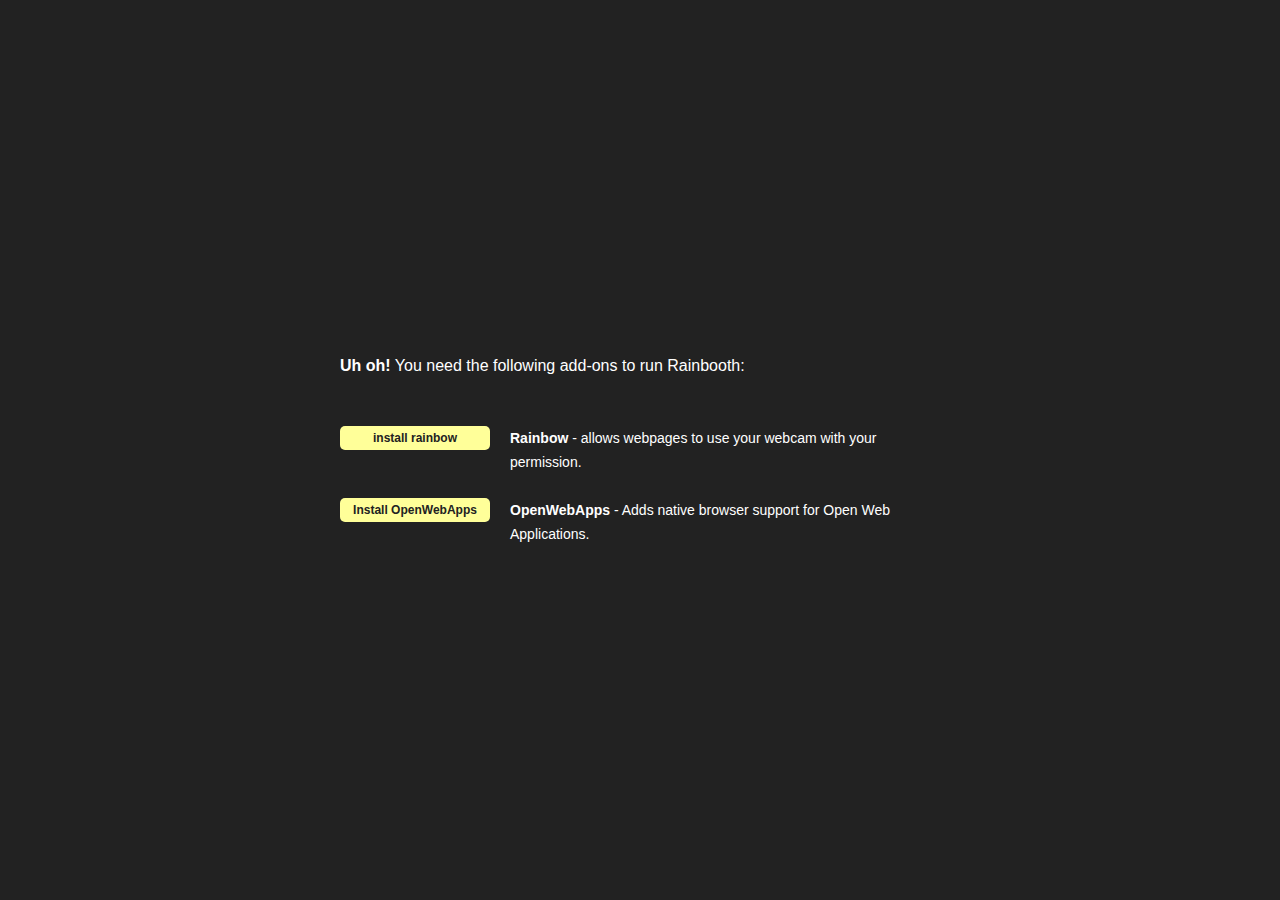
<file: index.html>
<!DOCTYPE html>
<html>
<head>
    
    <title>RainBooth&trade;</title>
    
    <meta name="viewport" content="initial-scale=1.0; maximum-scale=1.0; width=device-width;">
    
    <link rel="stylesheet" href="style.css" type="text/css" media="screen">
    <link rel="icon" type="image/x-icon" href="favicon.png">
    
    <script src="js/jquery-1.5.1.min.js" type="text/javascript" charset="utf-8"></script>

    <script type="text/javascript">
    $(document).ready(function() {
            
        var rb = false;
        var ow = false;
        
        if (window.navigator.service && window.navigator.service.media) {
            rb = true;
        }
        if (window.navigator.apps && window.navigator.apps.invokeService) {
            ow = true;
        }
        
        if (!rb || !ow) {
            $("#adtext").css("display", "block");
            if (!rb) $("#rainbow_getit").css("display", "block");
            if (!ow) $("#owa_getit").css("display", "block");
        } else {
            window.location = "rainbooth.html"
        }

        $("#rbadd").bind('click', function() {
            window.open('rainbow-0.4-dev-mac.xpi');
        });
        $("#owadd").bind('click', function() {
            window.open('openwebapps-0.2-dev.xpi');
        });
        
        $(window).bind('load resize', function() {
            var h = $(window).height();
            $("#upsellWrap").css({ "height" : h });
        });
        
    });
    </script>
</head>
<body>

    <div id="wrapper" class="upsell">
    
        <div id="upsellWrap">
        
            <div id="upsell" class="clearfix">
            
                <div id="adtext" style="display:none;"><strong>Uh oh!</strong> You need the following add-ons to run Rainbooth:</div>
                
                <div id="rainbow_getit" class="clearfix"  style="display:none;">
                    <input type="button" id="rbadd" value="install rainbow" />
                    <div class="description">
                        <strong>Rainbow</strong> - allows webpages to use your webcam with your permission.
                    </div>
                </div>
                
                <div id="owa_getit" class="clearfix"  style="display:none;">
                    <input type="button" id="owadd" value="Install OpenWebApps" />
                    <div class="description">
                        <strong>OpenWebApps</strong> - Adds native browser support for Open Web Applications.
                    </div>
                </div>
            </div>
            
        </div>
        
    </div>

</body>
</html>
</file>
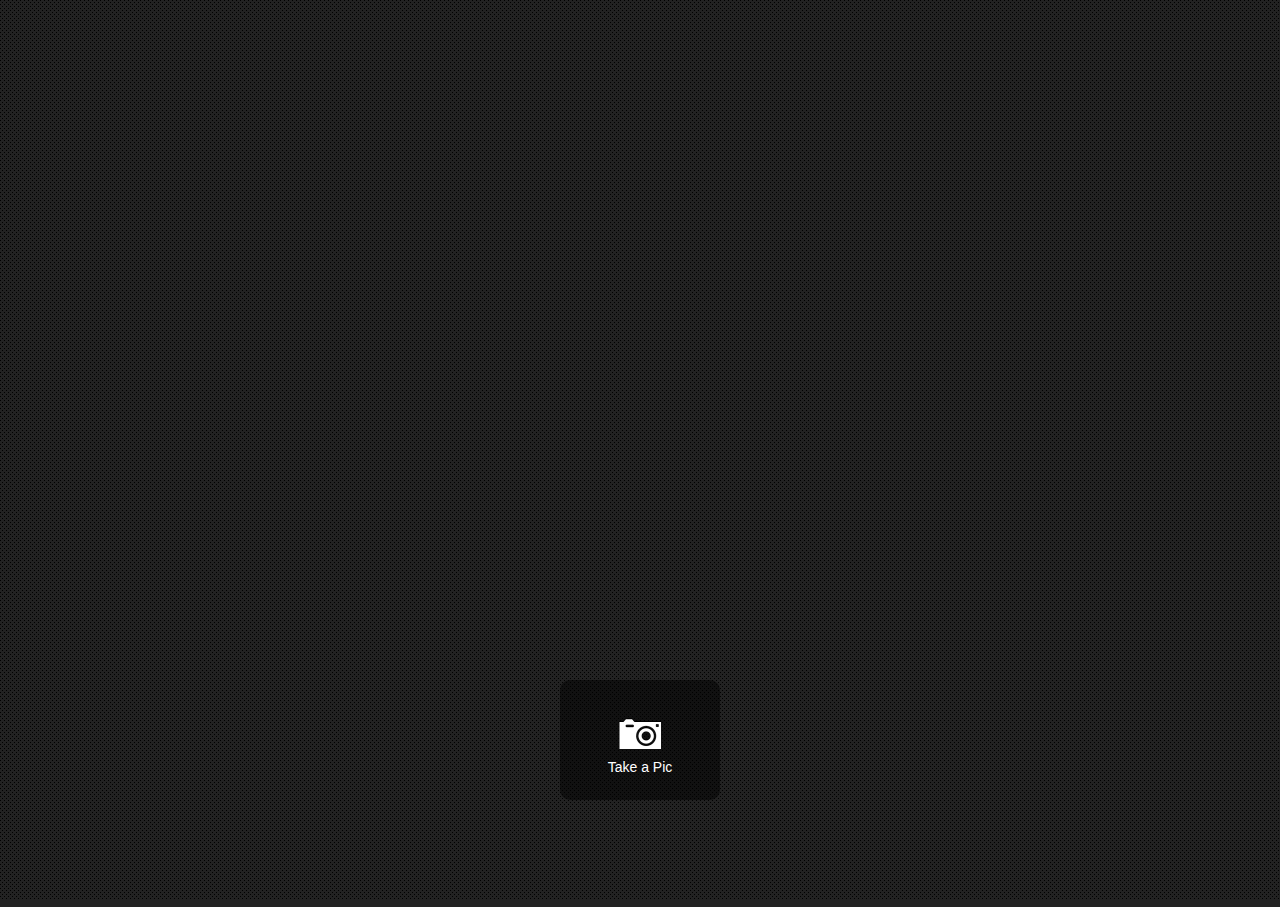
<file: rainbooth.html>
<!DOCTYPE html>
<html>
<head>
    
    <title>RainBooth&trade;</title>
    
    <meta name="viewport" content="initial-scale=1.0; maximum-scale=1.0; width=device-width;">
    
    <link rel="stylesheet" href="style.css" type="text/css" media="screen">
    <link rel="icon" type="image/x-icon" href="favicon.png">
    
    <script src="https://stage.myapps.mozillalabs.com/jsapi/include.js" type="text/javascript" charset="utf-8"></script>
    <script src="js/jquery-1.5.1.min.js" type="text/javascript" charset="utf-8"></script>
    <script src="js/functions.js" type="text/javascript" charset="utf-8"></script>
    <script type="text/javascript">
    window.onload = function(){
        window.resizeTo(1200,900);
    };
    </script>

</head>
<body>
    <div id="wrapper">
    
        <div id="flash">
        </div>
    
        <div id="dots">
        </div>
        
        <div id="compose">
            <textarea id="area" placeholder="Type something&hellip;"></textarea>
        </div>
    
        <div id="numbers">
            <div id="3" class="number">3</div>
            <div id="2" class="number">2</div>
            <div id="1" class="number">1</div>
        </div>
 
        <div id="canvas">
            <canvas id="tehcanvas" width="1200" height="900"/>
        </div>
  
        <div id="controls" class="clearfix">
            <div id="ohSnap" class="button">
                <span class="icon"><img src="i/camera.png"></span>
                Take a Pic
            </div>
            <div id="redo" class="button">
                <span class="icon"><img src="i/redo.png"></span>
                Redo
            </div>
            <div id="flickr" class="button">
                <span class="icon"><img src="i/flickr.png"></span>
                Send to...
            </div>
        </div>
    
    </div>
</body>
</html>
</file>
<file: style.css>
@import url("m.css") screen and (max-width: 640px);

* {
    margin: 0;
    padding: 0;
    
    -webkit-box-sizing: border-box;
       -moz-box-sizing: border-box;
         -o-box-sizing: border-box;
            box-sizing: border-box;
}

::selection {
    background: #ff5959;
}

::-moz-selection {
    background: #ff5959;
}

html, body {
    height: 100%;
    min-height: 100%;
    max-height: 100%;
    width: 100%;
    overflow: hidden;
}

body {
    font-family: "helvetica neue", helvetica, arial, sans-serif;
    font-size: 14px;
    line-height: 24px;
    position: absolute;
    
    background-color: #222;
    /* background-image: url('i/canvas.jpg'); */
    background-attachment: fixed;
    background-repeat: no-repeat;
    background-position: center center;
    
    -webkit-background-size: cover;
       -moz-background-size: cover;
         -o-background-size: cover;
            background-size: cover;
}

#wrapper,
#dots,
#flash,
#compose {
    top: 0;
    min-height: 100%;
    width: 100%;
    height: 100%;
}

#wrapper {
    position: absolute;
}

#wrapper.upsell {
    width: 600px;
    margin: 0 auto;
    position: relative;
}

#upsellWrap {
    display: table-cell;
    vertical-align: middle;
    position: relative;
}

#upsell {
    width: 600px;
    margin: 0 auto;
    color: #fff;
}

#upsell div#adtext {
    font-size: 16px;
    margin-bottom: 24px;
    float: left;
}

#upsell #rainbow_getit,
#upsell #owa_getit {
    margin-top: 24px;
    float: left;
}

#upsell .description {
    width: 450px;
    display: inline-block;
    float: left;
    padding-left: 20px;
}

#upsell input {
    background-color: #ffff99;
    color: #222;
    padding: 5px 10px;
    border: none;
    font-weight: bold;
    float: left;
    width: 150px;
    cursor: pointer;
    font-family: "helvetica neue", helvetica, arial, sans-serif;
    font-size: 12px;
    
    border-radius: 5px;
}


#dots {
    z-index: 1;
    position: absolute;
    background-image: url('i/dots.png');
    opacity: 1;
}

#flash {
    z-index: 2;
    background-color: #fff;
    display: none;
    opacity: 1;
    position: absolute;
}

#canvas {
    display: block;
    position: absolute;
    text-align: center;
    height: 900px;
    width: 100%;
    top: 50%;
    margin-top: -450px;
    bottom: 0;
}

#controls {
    display: block;
    left: 0;
    bottom: 100px;
    width: 100%;
    height: 120px;
    position: absolute;
    text-align: center;
    color: #fff;
    z-index: 3;
}

#controls .button {
    width: 160px;
    height: 120px;
    margin: 0 auto;
    border: none;
    cursor: pointer;
    background-color: rgba(0, 0, 0, 0.5);
    color: #fff;
    padding-top: 75px;
    display: inline-block;
    position: relative;
    top: 0;
    
    -webkit-border-radius: 10px;
       -moz-border-radius: 10px;
         -o-border-radius: 10px;
            border-radius: 10px;
}

#controls .button:hover {
    background-color: rgba(0, 0, 0, 0.65);
}

#controls .button:active {
    top: 1px;
}

#controls .button .icon {
    position: absolute;
    width: 48px;
    height: 48px;
    left: 50%;
    margin-left: -24px;
    top: 30px;
}

#controls .button .icon img {
    width: 48px;
    height: 48px;
}

#controls #redo,
#controls #twitter,
#controls #flickr {
    display: none;
    opacity: 0;
}
    
#numbers {
    width: 320px;
    height: 320px;
    top: 50%;
    left: 50%;
    margin-top: -160px;
    margin-left: -160px;
    display: none;
    font-size: 60px;
    font-weight: bold;
    text-align: center;
    line-height: 320px;
    color: #fff;
    position: absolute;
    z-index: 2;
}

#numbers .number {
    width: 320px;
    height: 320px;
    position: absolute;
    top: 0;
    left: 0;
    display: none;
    opacity: 1;
}
    
#compose {
    z-index: 2;
    position: absolute;
    display: none;
    opacity: 0;
}

#compose textarea {
    background-color: transparent;
    width: 100%;
    height: 100%;
    border: none;
    font-size: 60px;
    line-height: 75px;
    font-family: "helvetica neue", helvetica, arial, sans-serif;
    font-weight: bold;
    color: #fff;
    padding: 5px 10px;
    resize: none;
    outline: none;
    overflow: hidden;
    text-shadow: 1px 1px 2px black, 0 0 1em orange, 0 0 0.2em orange;
}

#wrapper .fadeOut {
    opacity: 0; 
    
    -webkit-transition: opacity 1s ease-out;
       -moz-transition: opacity 1s ease-out;   
         -o-transition: opacity 1s ease-out;     
            transition: opacity 1s ease-out;      
}

#wrapper .fadeIn,
#wrapper #controls .fadeIn {
    opacity: 1; 
    
    -webkit-transition: opacity 1s ease-out;
       -moz-transition: opacity 1s ease-out;   
         -o-transition: opacity 1s ease-out;     
            transition: opacity 1s ease-out;      
}
    
/* clearfix */

.clearfix:after {
    content: ".";
    display: block;
    clear: both;
    visibility: hidden;
    line-height: 0;
    height: 0;
}
 
html[xmlns] .clearfix {
    display: block;
}
 
* html .clearfix {
    height: 1%;
}
</file>
